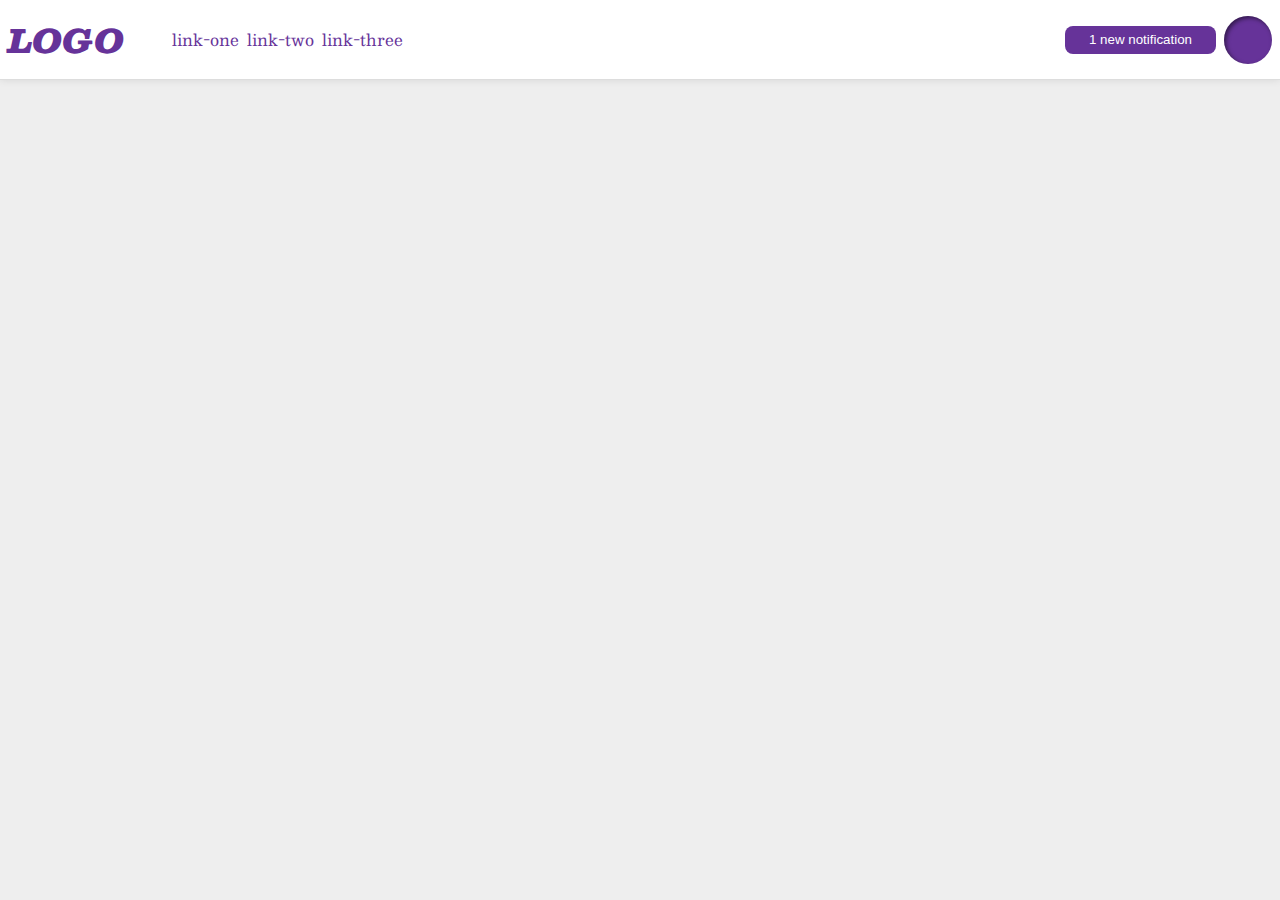
<file: flex/03-flex-header-2/index.html>
<!DOCTYPE html>
<html lang="en">
  <head>
    <meta charset="UTF-8">
    <meta http-equiv="X-UA-Compatible" content="IE=edge">
    <meta name="viewport" content="width=device-width, initial-scale=1.0">
    <title>Flex Header 2</title>
    <link rel="stylesheet" href="style.css">
  </head>
  <body>
    <div class="header">
      <div class="header-container">
        <div class="logo">
          LOGO
        </div>
        <ul class="links">
          <li><a href="google.com">link-one</a></li>
          <li><a href="google.com">link-two</a></li>
          <li><a href="google.com">link-three</a></li>
        </ul>
      </div>
      <div class="header-container">
        <button class="notifications">
          1 new notification
        </button>
        <div class="profile-image"></div>
      </div>
    </div>
  </body>
</html>
</file>
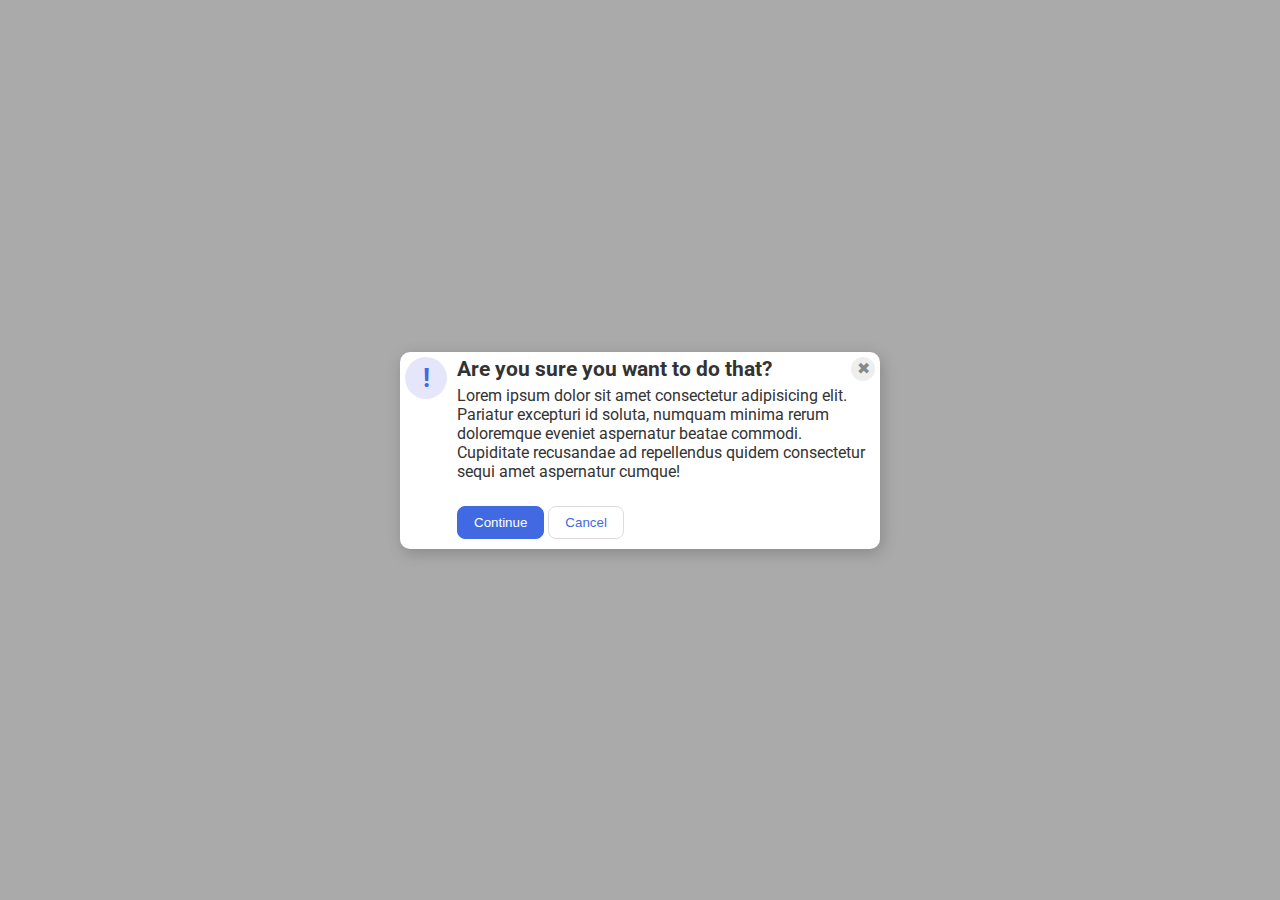
<file: flex/05-flex-modal/index.html>
<!DOCTYPE html>
<html lang="en">
  <head>
    <meta charset="UTF-8">
    <meta http-equiv="X-UA-Compatible" content="IE=edge">
    <meta name="viewport" content="width=device-width, initial-scale=1.0">
    <link rel="stylesheet" href="style.css">
    <title>Modal</title>
  </head>
  <body>
    <div class="modal">
      <div class="icon">!</div>
      <div class="msg-container">
        <div class="header-container">
          <div class="header">Are you sure you want to do that?</div>
          <div class="close-button">✖</div>
        </div>
        <div class="text">Lorem ipsum dolor sit amet consectetur adipisicing elit. Pariatur excepturi id soluta, numquam minima rerum doloremque eveniet aspernatur beatae commodi. Cupiditate recusandae ad repellendus quidem consectetur sequi amet aspernatur cumque!</div>
        <button class="continue">Continue</button>
        <button class="cancel">Cancel</button>
      </div>
    </div>
  </body>
</html>
</file>
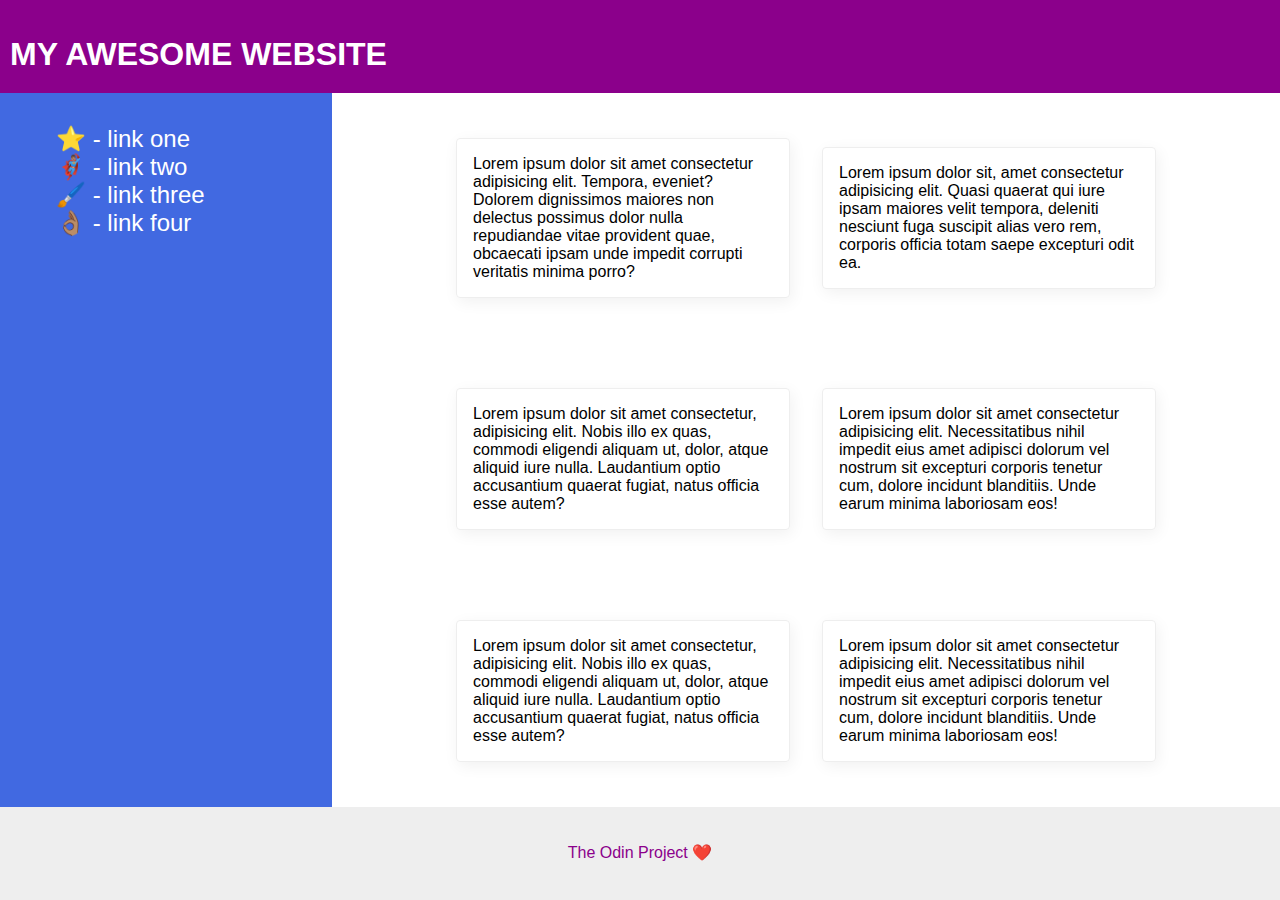
<file: flex/07-flex-layout-2/index.html>
<!DOCTYPE html>
<html lang="en">
  <head>
    <meta charset="UTF-8">
    <meta http-equiv="X-UA-Compatible" content="IE=edge">
    <meta name="viewport" content="width=device-width, initial-scale=1.0">
    <title>The Holy Grail</title>
    <link rel="stylesheet" href="style.css">
  </head>
  <body>
    <div class="header">
      MY AWESOME WEBSITE
    </div>
    
    <div class="body-container">
      <div class="sidebar">
        <ul>
          <li><a href="#">⭐ - link one</a></li>
          <li><a href="#">🦸🏽‍♂️ - link two</a></li>
          <li><a href="#">🖌️ - link three</a></li>
          <li><a href="#">👌🏽 - link four</a></li>
        </ul>
      </div>
      <div class="card-container">
        <div class="card">Lorem ipsum dolor sit amet consectetur adipisicing elit. Tempora, eveniet? Dolorem dignissimos maiores non delectus possimus dolor nulla repudiandae vitae provident quae, obcaecati ipsam unde impedit corrupti veritatis minima porro?</div>
        <div class="card">Lorem ipsum dolor sit, amet consectetur adipisicing elit. Quasi quaerat qui iure ipsam maiores velit tempora, deleniti nesciunt fuga suscipit alias vero rem, corporis officia totam saepe excepturi odit ea.</div>
        <div class="card">Lorem ipsum dolor sit amet consectetur, adipisicing elit. Nobis illo ex quas, commodi eligendi aliquam ut, dolor, atque aliquid iure nulla. Laudantium optio accusantium quaerat fugiat, natus officia esse autem?</div>
        <div class="card">Lorem ipsum dolor sit amet consectetur adipisicing elit. Necessitatibus nihil impedit eius amet adipisci dolorum vel nostrum sit excepturi corporis tenetur cum, dolore incidunt blanditiis. Unde earum minima laboriosam eos!</div>
        <div class="card">Lorem ipsum dolor sit amet consectetur, adipisicing elit. Nobis illo ex quas, commodi eligendi aliquam ut, dolor, atque aliquid iure nulla. Laudantium optio accusantium quaerat fugiat, natus officia esse autem?</div>
        <div class="card">Lorem ipsum dolor sit amet consectetur adipisicing elit. Necessitatibus nihil impedit eius amet adipisci dolorum vel nostrum sit excepturi corporis tenetur cum, dolore incidunt blanditiis. Unde earum minima laboriosam eos!</div>
      </div>
    </div>  
    <div class="footer">
      The Odin Project ❤️
    </div>
  </body>
</html>
</file>
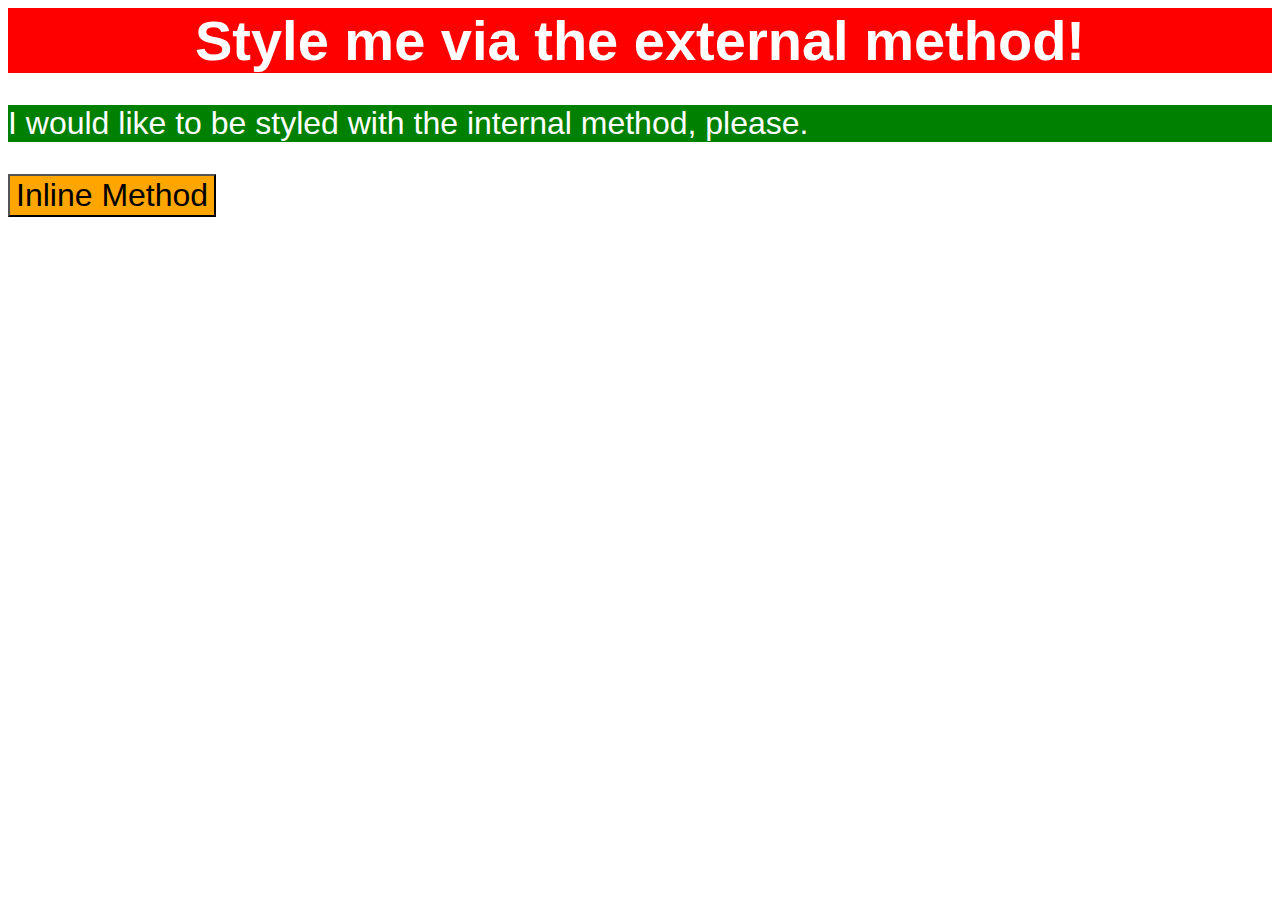
<file: foundations/01-css-methods/index.html>
<!DOCTYPE html>
<html lang="en">
  <head>
    <meta charset="UTF-8">
    <meta http-equiv="X-UA-Compatible" content="IE=edge">
    <meta name="viewport" content="width=device-width, initial-scale=1.0">
    <title>Methods for Adding CSS</title>
    <link rel="stylesheet" href="style.css">

    <style>
      p {
        color:white;
        background-color:green;
        font-size:2em;
      }
    </style>
  </head>
  <body>
    <div>Style me via the external method!</div>
    <p>I would like to be styled with the internal method, please.</p>
    <button style="background-color:orange; font-size:2em;">Inline Method</button>
  </body>
</html>
</file>
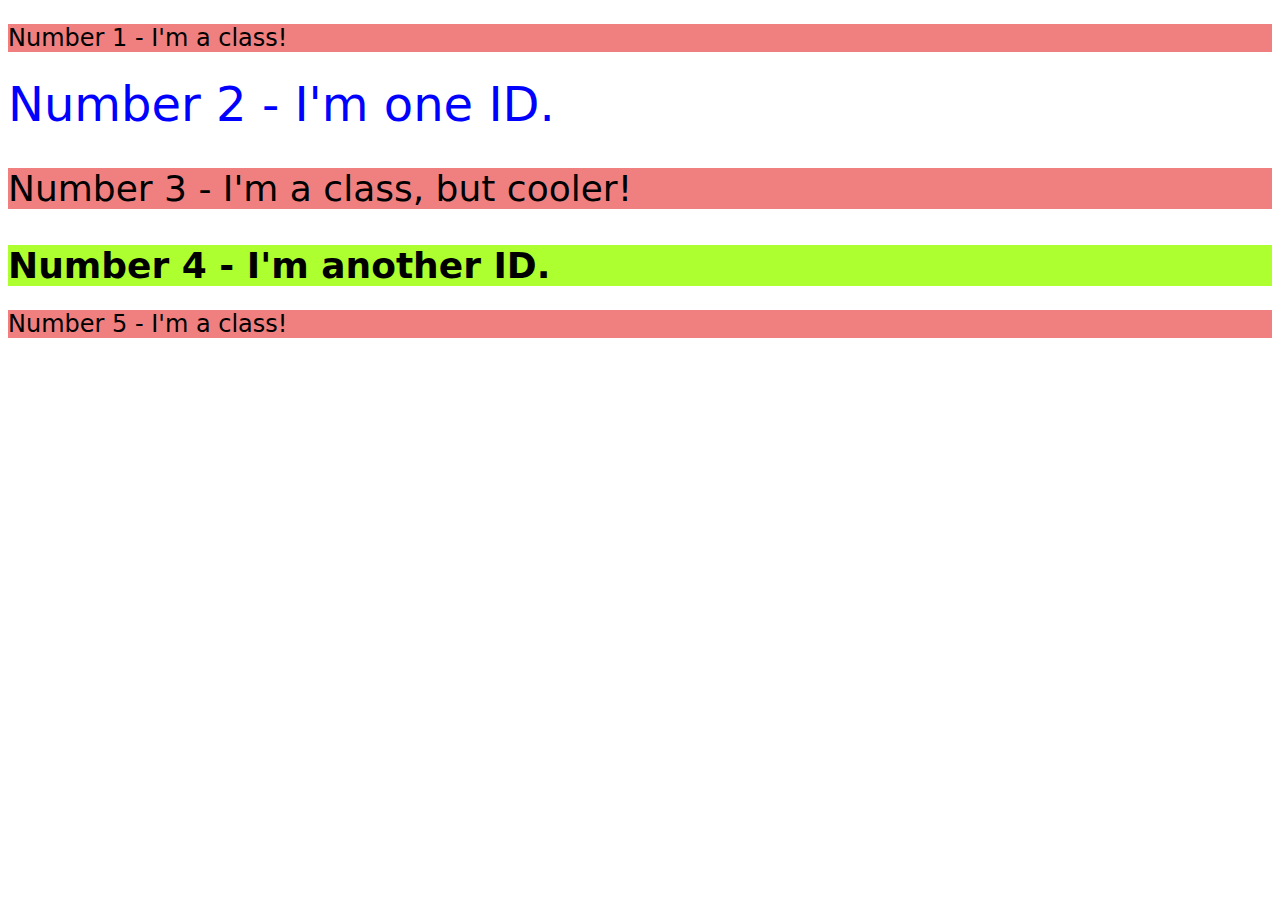
<file: foundations/02-class-id-selectors/index.html>
<!DOCTYPE html>
<html lang="en">
  <head>
    <meta charset="UTF-8">
    <meta http-equiv="X-UA-Compatible" content="IE=edge">
    <meta name="viewport" content="width=device-width, initial-scale=1.0">
    <title>Class and ID Selectors</title>
    <link rel="stylesheet" href="style.css">
  </head>
  <body>
    <p class="number-class">Number 1 - I'm a class!</p>
    <div id="number2-id">Number 2 - I'm one ID.</div>
    <p class="number-class cool-class">Number 3 - I'm a class, but cooler!</p>
    <div id="number4-id">Number 4 - I'm another ID.</div>
    <p class="number-class">Number 5 - I'm a class!</p>
  </body>
</html>
</file>
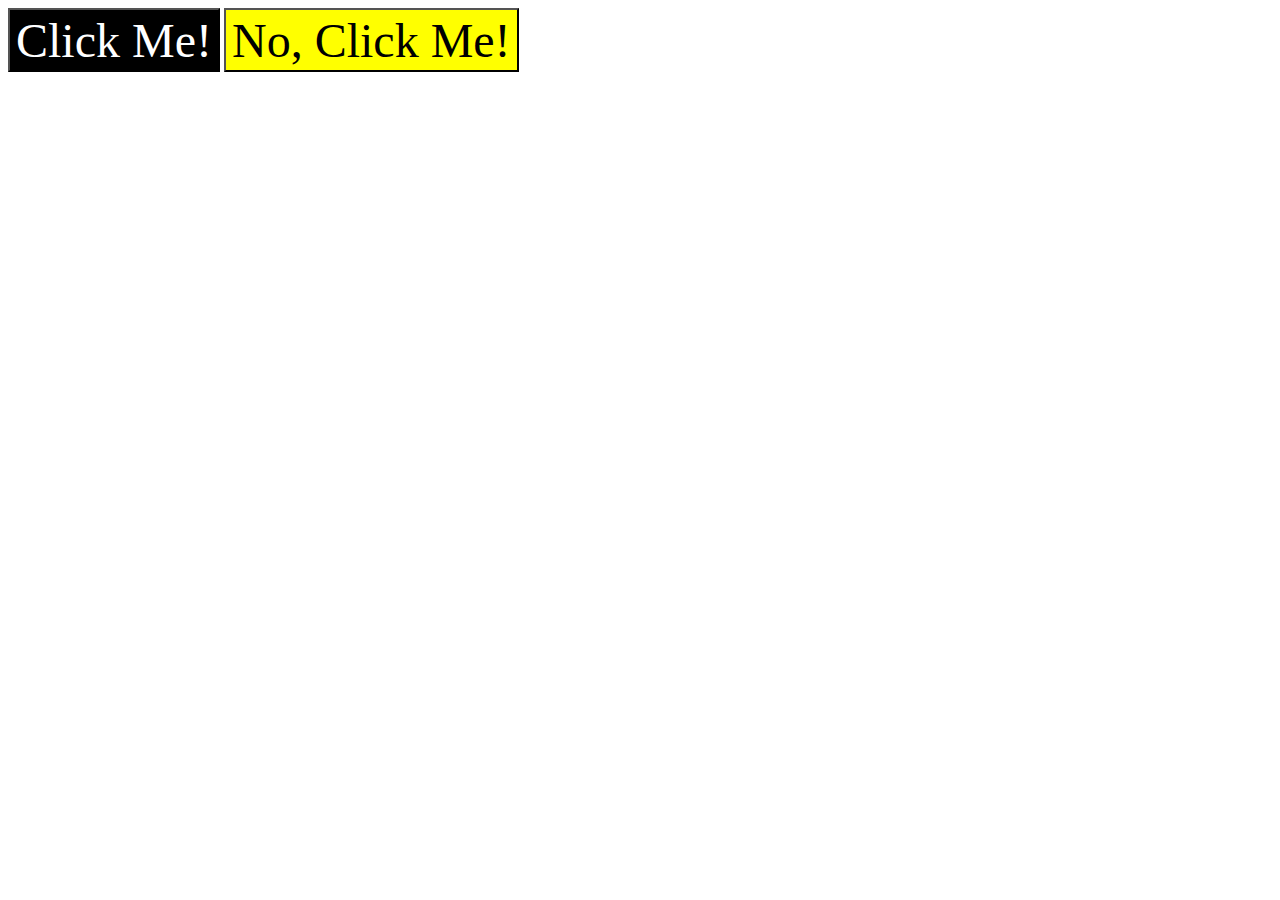
<file: foundations/03-grouping-selectors/index.html>
<!DOCTYPE html>
<html lang="en">
  <head>
    <meta charset="UTF-8">
    <meta http-equiv="X-UA-Compatible" content="IE=edge">
    <meta name="viewport" content="width=device-width, initial-scale=1.0">
    <title>Grouping Selectors</title>
    <link rel="stylesheet" href="style.css">
  </head>
  <body>
    <button class="button" id="first">Click Me!</button>
    <button class="button" id="second">No, Click Me!</button>
  </body>
</html>
</file>
<file: flex/03-flex-header-2/style.css>
/* this is some magical font-importing.  
you'll learn about it later. */
@import url('https://fonts.googleapis.com/css2?family=Besley:ital,wght@0,400;1,900&display=swap');

body {
  margin: 0;
  background: #eee;
  font-family: Besley, serif;
}

.header {
  background: white;
  border-bottom: 1px solid #ddd;
  box-shadow: 0 0 8px rgba(0,0,0,.1);
  display: flex;
  justify-content: space-between;
}

.header-container {
  display: flex;
  padding: 10px 8px;
  gap: 8px;
  align-items: center;
}

.links {
  display: flex;
  gap: 8px;
}

.profile-image {
  background: rebeccapurple;
  box-shadow: inset 2px 2px 4px rgba(0,0,0,.5);
  border-radius: 50%;
  width: 48px;
  height:  48px;
}

.logo {
  color: rebeccapurple;
  font-size: 32px;
  font-weight: 900;
  font-style: italic;
}

button {
  border: none;
  border-radius: 8px;
  background: rebeccapurple;
  color: white;
  padding: 0 24px;
  height: 28px;
}

a {
  /* this removes the line under our links */
  text-decoration: none;
  color: rebeccapurple;
}

ul {
  list-style-type: none;
}
</file>
<file: flex/05-flex-modal/style.css>
@import url('https://fonts.googleapis.com/css2?family=Roboto:wght@400;700&display=swap');

html, body {
  height: 100%;
}

body {
  font-family: Roboto, sans-serif;
  margin: 0;
  background: #aaa;
  color: #333;
  /* I'll give you this one for free lol */
  display: flex;
  align-items: center;
  justify-content: center;
}

.modal {
  background: white;
  width: 480px;
  border-radius: 10px;
  box-shadow: 2px 4px 16px rgba(0,0,0,.2);
  display: flex;
}

.msg-container {
  margin: 5px;
}

.header-container {
  display: flex;
  justify-content: space-between;
}

.header {
  font-size: 1.3em;
  font-weight: bold;
}

.text {
  margin: 5px 0;
}

.icon {
  color: royalblue;
  font-size: 26px;
  font-weight: 700;
  background: lavender;
  width: 42px;
  height: 42px;
  border-radius: 50%;
  display: flex;
  align-items: center;
  justify-content: center;
  flex-shrink: 0;
  margin: 5px;
}

.close-button {
  background: #eee;
  border-radius: 50%;
  color: #888;
  font-weight: 400;
  font-size: 16px;
  height: 24px;
  width: 24px;
  display: flex;
  align-items: center;
  justify-content: center;
}

button {
  padding: 8px 16px;
  border-radius: 8px;
  margin: 20px 0 5px 0;
}

button.continue {
  background: royalblue;
  border: 1px solid royalblue;
  color: white;
}

button.cancel {
  background: white;
  border: 1px solid #ddd;
  color: royalblue;
}
</file>
<file: flex/07-flex-layout-2/style.css>
body {
  font-family: -apple-system, BlinkMacSystemFont, 'Segoe UI', Roboto, Oxygen, Ubuntu, Cantarell, 'Open Sans', 'Helvetica Neue', sans-serif;
  margin: 0;
  min-height: 100vh;
  display: flex;
  flex-direction: column;
  justify-content: space-between;
  height: 100vh;
}

.header {
  height: 72px;
  background: darkmagenta;
  color: white;
  font-size: 32px;
  font-weight: 900;
  padding: 36px 0 0 10px;
}

.body-container {
  display: flex;
  height: 100%;
}

.footer {
  height: 72px;
  background: #eee;
  color: darkmagenta;
  text-align: center;
  padding: 36px 0 0;
}

.sidebar {
  width: 300px;
  background: royalblue;
  flex-shrink: 0;
  padding: 16px;
}

.card-container {
  width: auto;
  display: flex;
  flex-wrap: wrap;
  justify-content: center;
  align-items: center;
}

.card {
  border: 1px solid #eee;
  box-shadow: 2px 4px 16px rgba(0,0,0,.06);
  border-radius: 4px;
  padding: 16px;
  margin: 16px;
  width: 300px;
  height: auto;
}

a {
  font-size: 24px;
  color: white;
  text-decoration: none;
}

ul {
  list-style-type: none;
}
</file>
<file: foundations/01-css-methods/style.css>
*{
  font-family:Tahoma, Geneva, Verdana, sans-serif;
}

div {
  color: white;
  background-color: red;
  font-size:3.5em;
  font-weight:900;
  text-align:center;
}
</file>
<file: foundations/02-class-id-selectors/style.css>
*{
  font-family:Verdana, "DejaVu Sans", sans-serif;
}

.number-class {
  background-color:lightcoral;
  font-size:24px;
}

.cool-class {
  font-size:36px;
}

#number2-id {
  font-size: 48px;
  color:blue;
}

#number4-id {
  font-size:36px;
  font-weight:700;
  background-color:greenyellow;
}
</file>
<file: foundations/03-grouping-selectors/style.css>
.button {
  height:64px;
  width:auto;
  font-family:Georgia, 'Times New Roman', Times, serif;
  font-size:48px;
}

#first {
  color:white;
  background-color:black;
}

#second {
  background-color:yellow;
}
</file>
